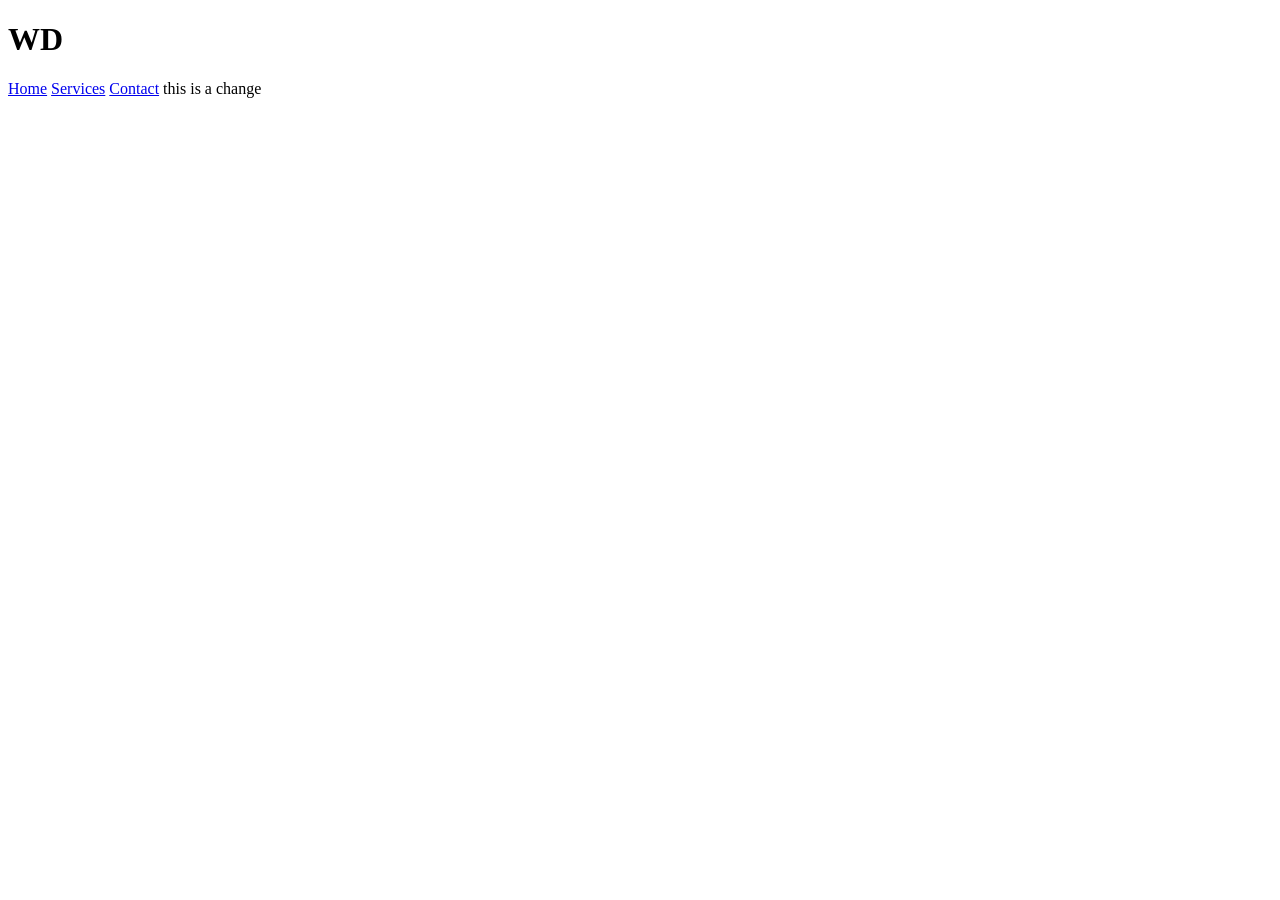
<file: new.html>
<!DOCTYPE html>
<html lang="en">
<head>
    <meta charset="UTF-8">
    <meta name="viewport" content="width=device-width, initial-scale=1.0">
    <title>Document</title>
    <link rel="stylesheet" href="./CSS/new.css">
</head>
<body>
    <header>
        <h1>WD</h1>
        <nav>
            <a href="#">Home</a>
            <a href="#">Services</a>
            <a href="#">Contact</a>
            this is a change
        </nav>
    </header>
</body>
</html>
</file>
<file: CSS/new.css>
@media (max-width: 500px) {
    body {
        color: white;
        background-color: black;
    }
}
</file>
